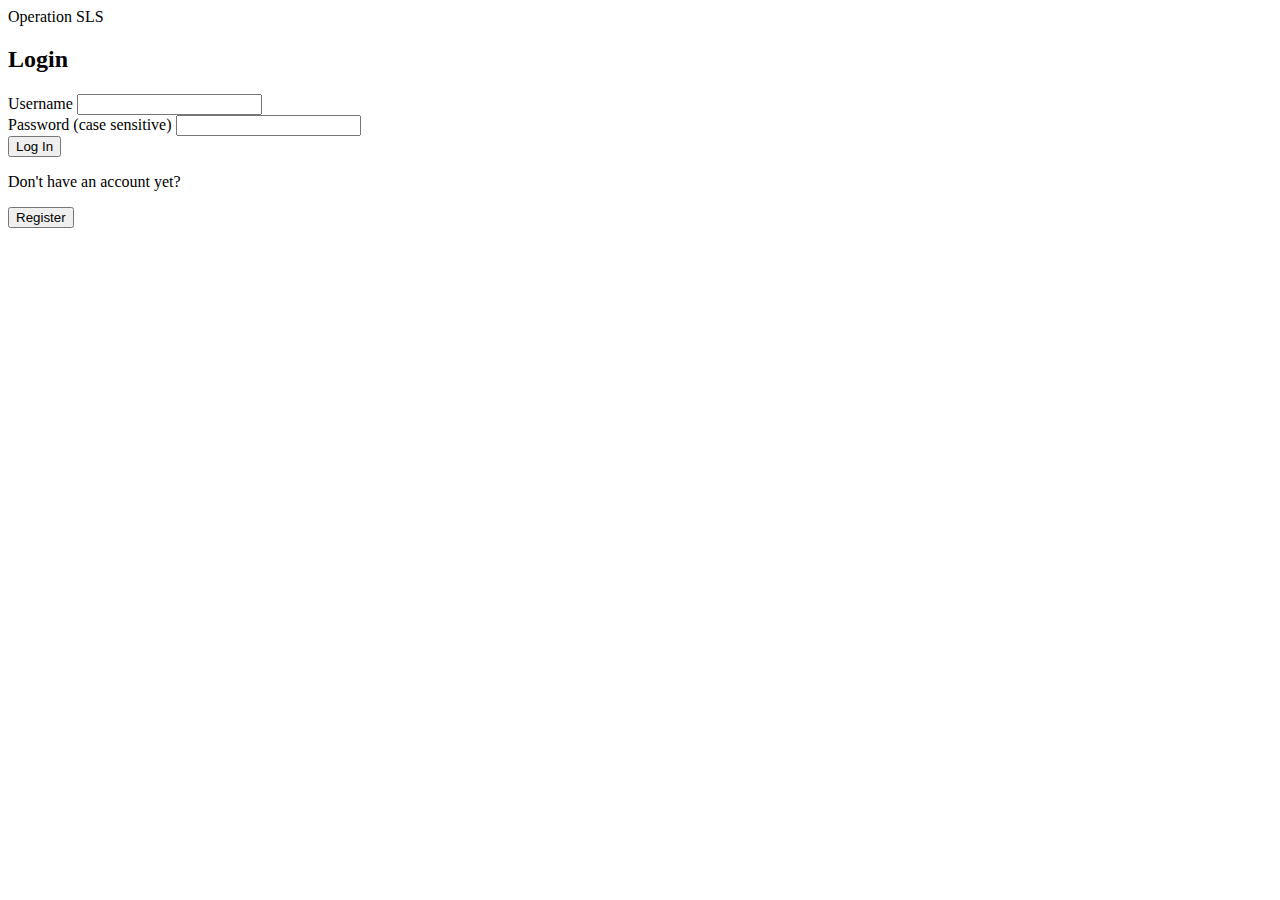
<file: index.html>
<html>

    <head>


    <script type="text/javascript" src="js/login.js"></script>
    </head>

    <header>Operation SLS</header>

    <div id="container">
        <div id="mainContent">
            <div>
                <h2>Login</h2>
                <h4></h4>
            </div>

            <form action="logIn.php" method="post">
                <div class="loginFormEntry">
                    <label>Username</label>
                    <input type="text" name="username" id="username" required>
                </div>

                <div class="loginFormEntry">
                    <label>Password (case sensitive)</label>
                    <input type="password" name="password" id="password" required>
                </div>

                <input type="submit" value="Log In">
            </form>

            <p>Don't have an account yet?</p>
            <button id="goToRegistration" value="Register" onclick="goToRegistration()">Register</button>
        </div>
    </div>
</html>
</file>
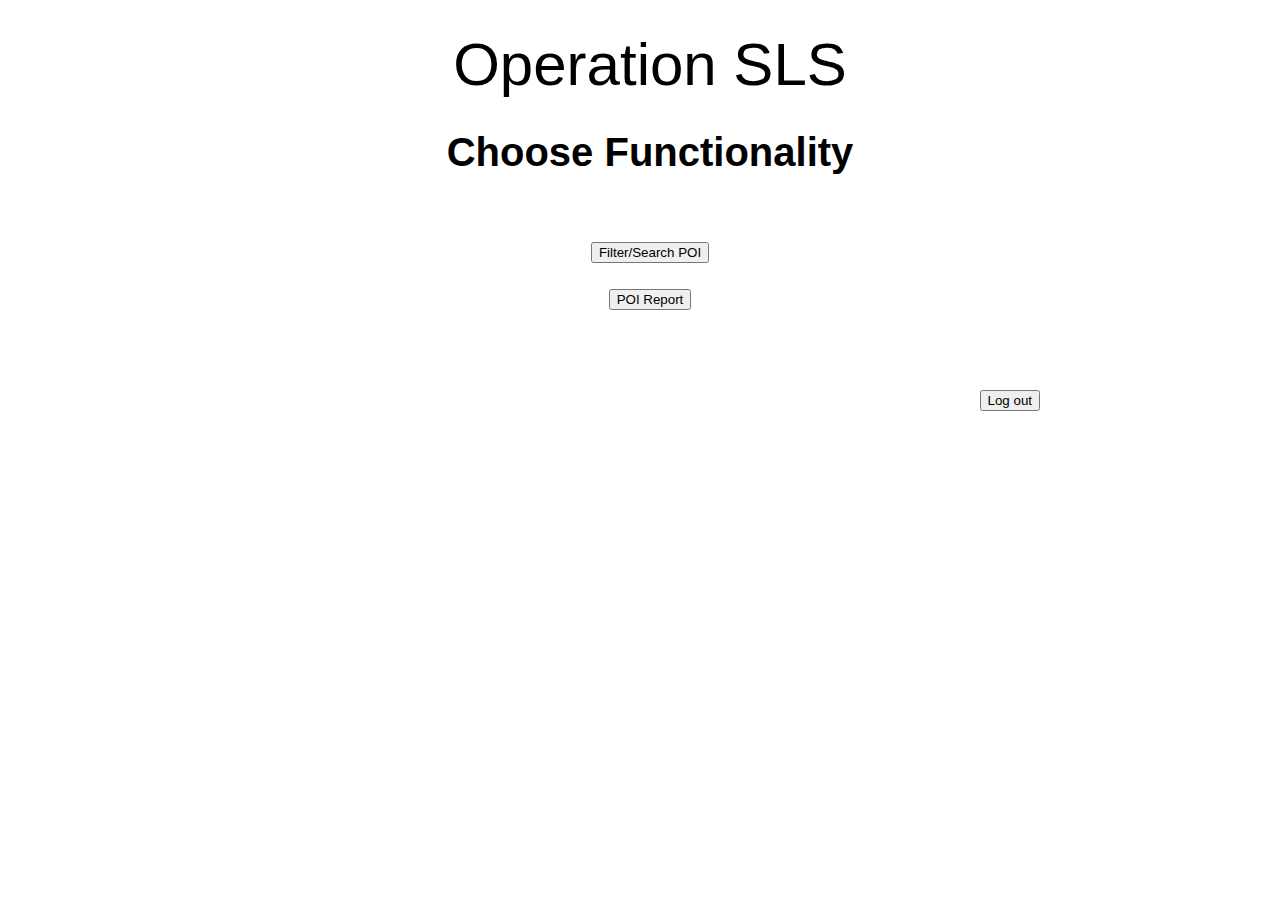
<file: ChooseFunctionalityOfficial.html>
<html>

    <head>
    <link rel="stylesheet" type="text/css" href="css/main.css">
    <link rel="stylesheet" type="text/css" href="css/functionality_official.css">

    <script type="text/javascript" src="js/functionality_official.js"></script>
    </head>

    <header>Operation SLS</header>

    <div id="container">

        <div id="mainContent">
            <div>
                <h2>Choose Functionality</h2>
            </div>

            <button id="goToFilterPoi" class="functionality" onclick="goToFilterPoi()">Filter/Search POI</button>
            <button id="goToPoiReport" class="functionality" onclick="goToPoiReport()">POI Report</button>
        </div>

        <div class="logout">
            <button onclick="goToLogin()">Log out</button>
        </div>
    </div>    
</html>
</file>
<file: css/main.css>
body {
    margin: 0;
    min-width: 1300px;
}

header {
    line-height: 130px;
    text-align: center;
    color: #000;
    font-weight: normal;
    font-size: 60px;
    font-family: 'Carrois Gothic', sans-serif;
}

h2 {
    margin: 0;
    padding: 0 0 1em 0;
    font-family: 'Carrois Gothic', sans-serif;
    font-size: 40
}
</file>
<file: css/functionality_official.css>
#mainContent {
    box-sizing: border-box;
    margin: 0 15% 0 15%;
    width: 70%;
    text-align: center;
}

.functionality {
	display: block;
	margin: 2em auto 0 auto;
}

.logout {
	float: right;
	margin: 5em 20% 0 0;
}
</file>
